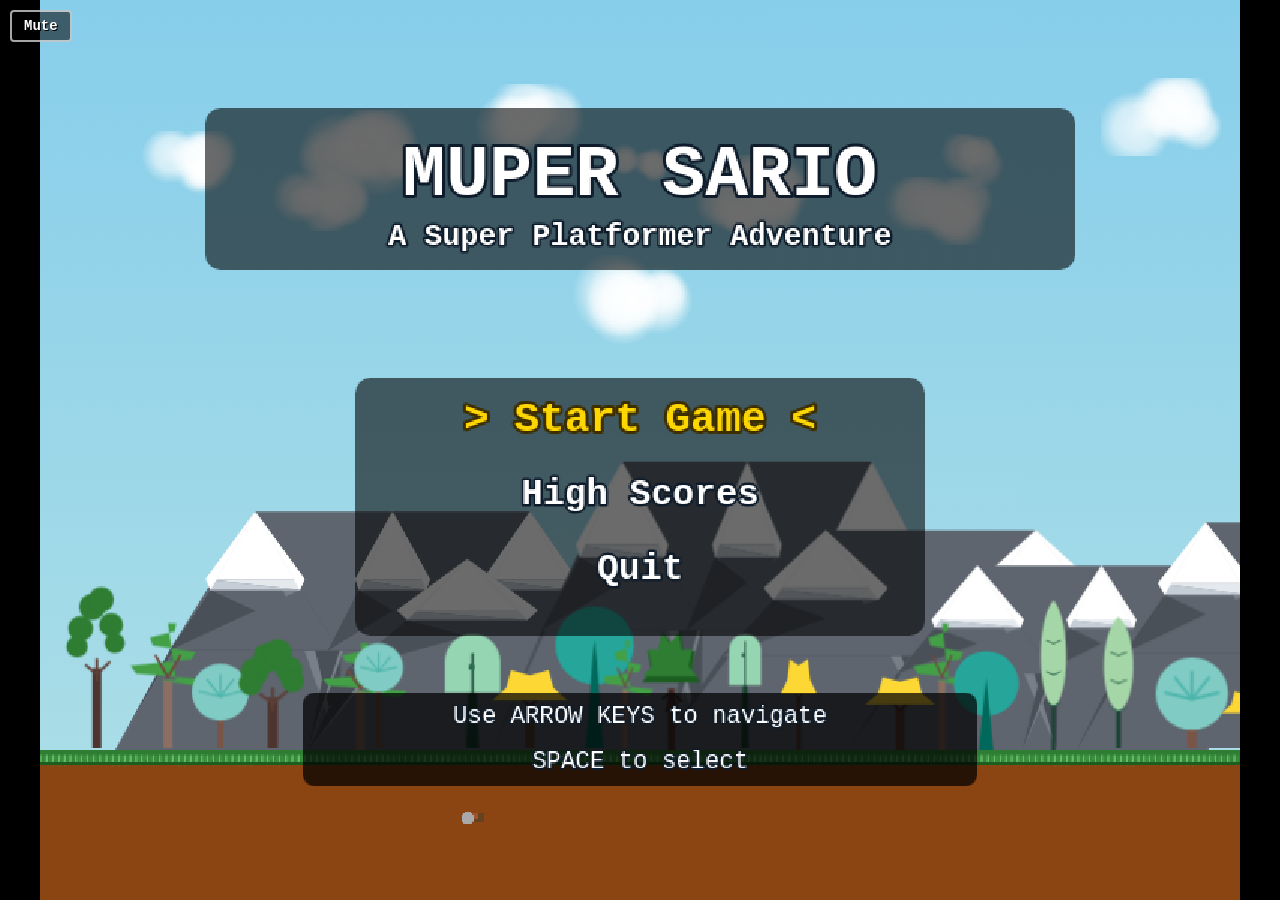
<file: index.html>
<!DOCTYPE html>
<html lang="en">
<head>
  <meta charset="UTF-8">
  <meta name="viewport" content="width=device-width, initial-scale=1.0, maximum-scale=1.0, user-scalable=no">
  <title>Muper Sario 2.0</title>
  <link rel="stylesheet" href="src/styles/style.css">
</head>
<body>
  <div id="game-container">
    <canvas id="game-canvas" width="800" height="600"></canvas>
    <div id="ui-overlay">
      <button id="mute-button" type="button" aria-pressed="false" aria-label="Mute game audio">Mute</button>
      <div id="score-display">SCORE: 0</div>
      <div id="high-score-display">HIGH SCORE: 0</div>
      <div id="lives-display">LIVES: 3</div>
    </div>
  </div>
  <script type="module" src="src/core/GameEngine.js?v=5"></script>
</body>
</html>
</file>
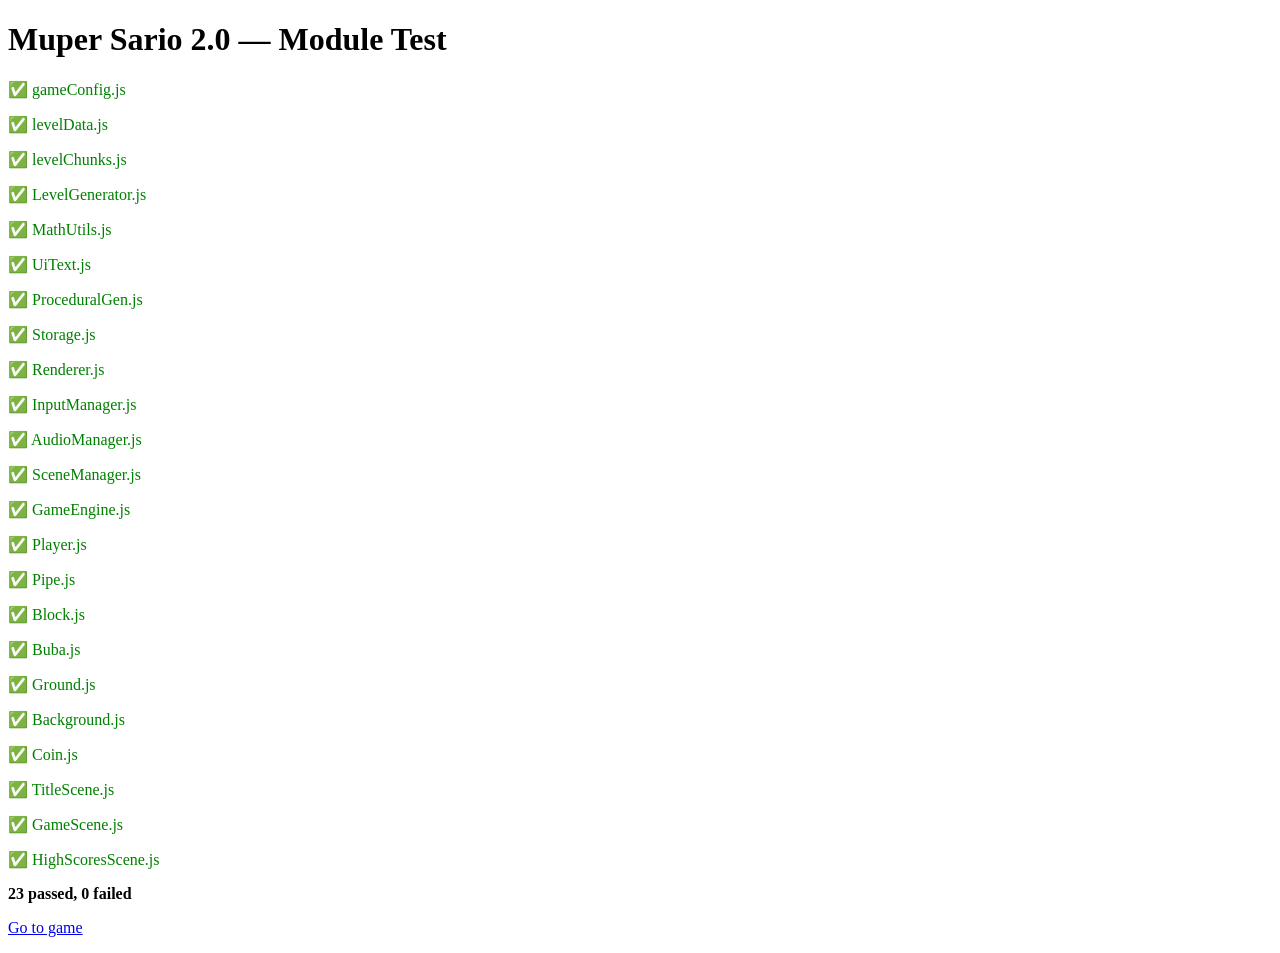
<file: test.html>
<!DOCTYPE html>
<html lang="en">
<head>
  <meta charset="UTF-8">
  <meta name="viewport" content="width=device-width, initial-scale=1.0">
  <title>Muper Sario 2.0 — Module Test</title>
</head>
<body>
  <h1>Muper Sario 2.0 — Module Test</h1>
  <div id="test-results"><p>Running tests...</p></div>
  <script type="module">
    const results = document.getElementById('test-results');
    const tests = [
      { name: 'gameConfig.js', path: './src/config/gameConfig.js' },
      { name: 'levelData.js', path: './src/config/levelData.js' },
      { name: 'levelChunks.js', path: './src/config/levelChunks.js' },
      { name: 'LevelGenerator.js', path: './src/utils/LevelGenerator.js' },
      { name: 'MathUtils.js', path: './src/utils/MathUtils.js' },
      { name: 'UiText.js', path: './src/utils/UiText.js' },
      { name: 'ProceduralGen.js', path: './src/utils/ProceduralGen.js' },
      { name: 'Storage.js', path: './src/utils/Storage.js' },
      { name: 'Renderer.js', path: './src/core/Renderer.js' },
      { name: 'InputManager.js', path: './src/core/InputManager.js' },
      { name: 'AudioManager.js', path: './src/core/AudioManager.js' },
      { name: 'SceneManager.js', path: './src/core/SceneManager.js' },
      { name: 'GameEngine.js', path: './src/core/GameEngine.js' },
      { name: 'Player.js', path: './src/entities/Player.js' },
      { name: 'Pipe.js', path: './src/entities/Pipe.js' },
      { name: 'Block.js', path: './src/entities/Block.js' },
      { name: 'Buba.js', path: './src/entities/Buba.js' },
      { name: 'Ground.js', path: './src/entities/Ground.js' },
      { name: 'Background.js', path: './src/entities/Background.js' },
      { name: 'Coin.js', path: './src/entities/Coin.js' },
      { name: 'TitleScene.js', path: './src/scenes/TitleScene.js' },
      { name: 'GameScene.js', path: './src/scenes/GameScene.js' },
      { name: 'HighScoresScene.js', path: './src/scenes/HighScoresScene.js' }
    ];

    let passed = 0;
    let failed = 0;
    results.innerHTML = '';

    for (const test of tests) {
      try {
        await import(test.path);
        results.innerHTML += `<p style="color:green">✅ ${test.name}</p>`;
        passed++;
      } catch (e) {
        results.innerHTML += `<p style="color:red">❌ ${test.name}: ${e.message}</p>`;
        failed++;
      }
    }

    results.innerHTML += `<p><strong>${passed} passed, ${failed} failed</strong></p>`;
    if (failed === 0) {
      results.innerHTML += `<p><a href="./index.html">Go to game</a></p>`;
    }
  </script>
</body>
</html>
</file>
<file: src/styles/style.css>
/* Muper Sario - Main Stylesheet */

* {
  margin: 0;
  padding: 0;
  box-sizing: border-box;
}

html, body {
  width: 100%;
  height: 100%;
  overflow: hidden;
  background: #000;
  font-family: 'Courier New', Courier, monospace;
  touch-action: none;
  -webkit-tap-highlight-color: transparent;
}

#game-container {
  position: relative;
  width: 100%;
  height: 100%;
  display: flex;
  justify-content: center;
  align-items: center;
  background: #000;
}

#game-canvas {
  background: #000;
  image-rendering: pixelated;
  image-rendering: crisp-edges;
  max-width: 100%;
  max-height: 100%;
  width: 100vw;
  height: 100vh;
  object-fit: contain;
}

#ui-overlay {
  position: absolute;
  top: 0;
  left: 0;
  width: 100%;
  height: 100%;
  pointer-events: none;
  display: flex;
  flex-direction: column;
  justify-content: space-between;
  padding: 10px;
  gap: 10px;
}

#mute-button {
  position: absolute;
  top: 10px;
  left: 10px;
  z-index: 20;
  pointer-events: auto;
  cursor: pointer;
  color: #fff;
  font-family: 'Courier New', Courier, monospace;
  font-size: 14px;
  font-weight: bold;
  padding: 6px 12px;
  border: 2px solid rgba(255, 255, 255, 0.65);
  border-radius: 4px;
  background: rgba(0, 0, 0, 0.55);
  text-shadow: 1px 1px 0 #000;
  transition: background 0.15s ease, border-color 0.15s ease;
}

#mute-button:hover {
  background: rgba(0, 0, 0, 0.75);
  border-color: #FFD700;
}

#mute-button:focus-visible {
  outline: 2px solid #FFD700;
  outline-offset: 2px;
}

#mute-button.is-muted {
  border-color: rgba(255, 215, 0, 0.85);
  color: #FFD700;
}

#score-display, #high-score-display, #lives-display {
  position: absolute;
  top: 10px;
  right: 10px;
  color: #fff;
  font-size: 18px;
  text-shadow: 2px 2px 0 #000;
  pointer-events: none;
  z-index: 10;
  padding: 5px 10px;
  background: rgba(0, 0, 0, 0.5);
  border-radius: 4px;
}

#high-score-display {
  top: 40px;
}

#lives-display {
  top: 70px;
}

/* Touch Controls - disabled for now */
.touch-controls {
  display: none;
}

.touch-btn {
  background: rgba(255, 255, 255, 0.2);
  border: 2px solid rgba(255, 255, 255, 0.5);
  border-radius: 12px;
  color: #fff;
  font-size: 18px;
  font-weight: bold;
  padding: 15px 20px;
  min-width: 80px;
  min-height: 60px;
  touch-action: manipulation;
  user-select: none;
  transition: all 0.1s ease;
  text-shadow: 1px 1px 2px #000;
  backdrop-filter: blur(2px);
}

.touch-btn:active {
  background: rgba(255, 255, 255, 0.4);
  transform: scale(0.95);
  border-color: #fff;
}

.jump-btn {
  flex: 1;
  margin: 0 5px;
  font-size: 20px;
}

.move-btn {
  flex: 1;
  margin: 0 5px;
  font-size: 22px;
}

/* Hide touch controls on desktop */
@media (hover: hover) {
  .touch-controls {
    display: none;
  }
}

/* Mobile-specific adjustments - touch controls disabled */
@media (max-width: 768px) {
  .touch-btn {
    font-size: 22px;
    padding: 20px 25px;
    min-width: 90px;
    min-height: 70px;
  }

  #score-display, #high-score-display, #lives-display {
    font-size: 20px;
    padding: 8px 15px;
  }
}

/* Landscape mobile */
@media (max-width: 768px) and (orientation: landscape) {
  .touch-controls {
    bottom: 10px;
  }
}

/* Ensure canvas scales properly on all devices */
@media (max-width: 480px) {
  #game-canvas {
    width: 100vw;
    height: 100vh;
  }
}
</file>
